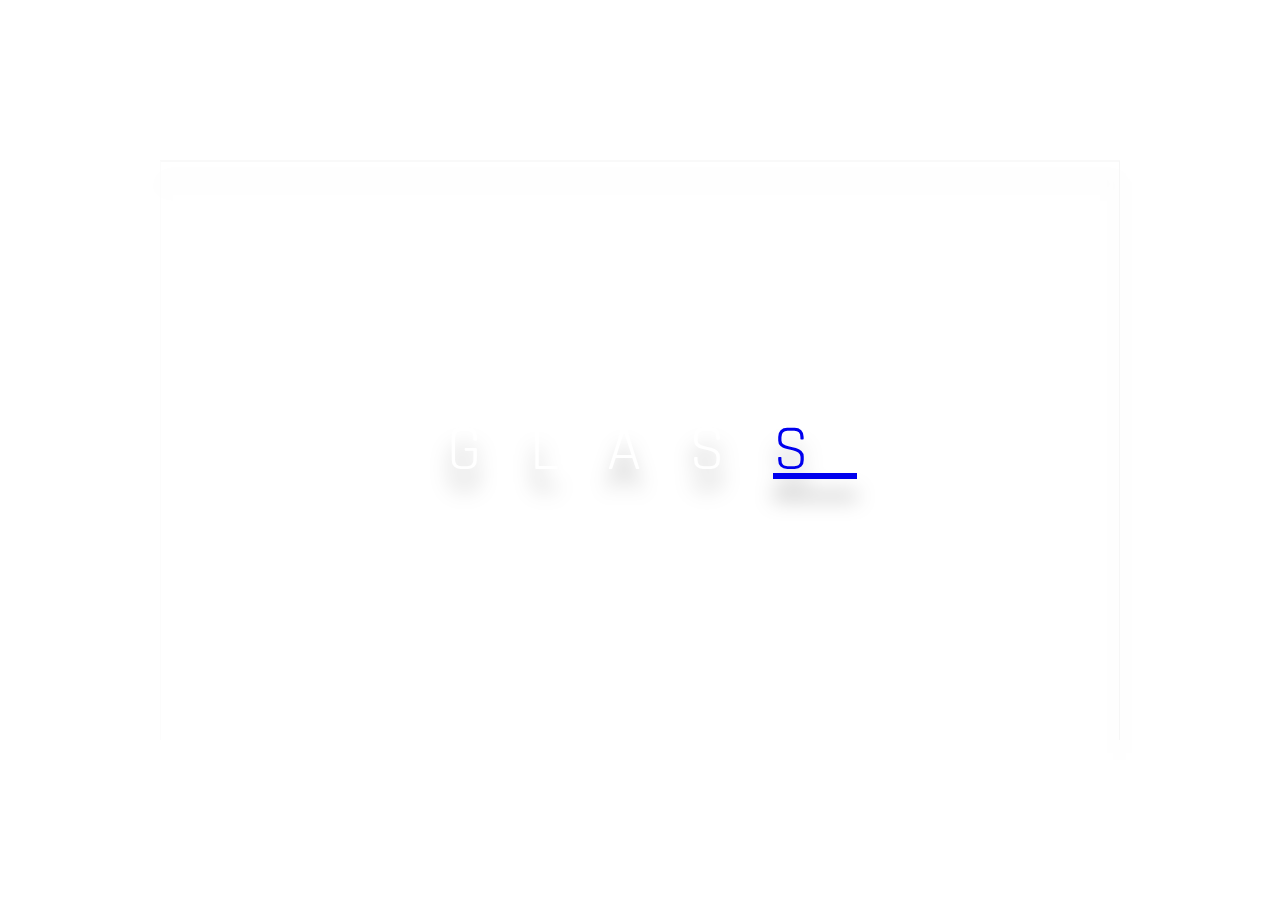
<file: index.html>
<!DOCTYPE html>
<html lang="en">
<head>
  <meta charset="UTF-8">
  <meta name="viewport" content="width=device-width, initial-scale=1.0">
  <meta http-equiv="X-UA-Compatible" content="ie=edge">
  <link rel="stylesheet" href="./styles.css">
  <title>Document</title>
</head>
<body>
  <div class="drop-shadow">
    <div class="glass"></div>
    <span>GLAS<a href="./pwa-go/index.html">S</a></span>
  </div>
</body>
</html>
</file>
<file: styles.css>
@import url("https://fonts.googleapis.com/css?family=Rajdhani:300&display=swap");
body, html {
  height: 100%;
  margin: 0;
  padding: 0;
}

body {
  display: flex;
  justify-content: center;
  align-items: center;
  background-image: url("https://s3-us-west-2.amazonaws.com/s.cdpn.io/1376484/jess-harding-lqT6NAmTaiY-unsplash.jpg");
  background-size: cover;
  background-position: center;
  font-family: "Rajdhani", sans-serif;
}

*, *:before, *:after {
  box-sizing: border-box;
}

.glass {
  height: 80%;
  width: 60%;
  background-image: url("https://s3-us-west-2.amazonaws.com/s.cdpn.io/1376484/jess-harding-lqT6NAmTaiY-unsplash.jpg");
  background-size: cover;
  background-position: center;
  clip-path: inset(10em);
  filter: blur(10px);
  display: flex;
  justify-content: center;
  align-items: center;
}

.drop-shadow {
  height: 100%;
  width: 100%;
  filter: drop-shadow(0px 20px 10px rgba(0, 0, 0, 0.3));
  display: flex;
  justify-content: center;
  align-items: center;
}
.drop-shadow:before {
  display: block;
  content: "";
  position: absolute;
  top: 10em;
  height: calc(100% - 20em);
  width: calc(100% - 20em);
  border-top: 2px solid rgba(225, 225, 225, 0.2);
  border-left: 1px solid rgba(225, 225, 225, 0.1);
  border-right: 1px solid rgba(225, 225, 225, 0.3);
  z-index: 2;
}
.drop-shadow > span {
  position: absolute;
  z-index: 5;
  color: white;
  font-size: 4em;
  letter-spacing: 0.75em;
  padding-left: 0.375em;
}

@media (max-width: 980px) {
  .glass {
    clip-path: inset(5em);
  }

  .drop-shadow:before {
    top: 5em;
    width: calc(100% - 10em);
  }
  .drop-shadow > span {
    font-size: 4em;
  }
}
@media (max-width: 640px) {
  .drop-shadow > span {
    font-size: 2em;
  }
}

/*# sourceMappingURL=styles.css.map */
</file>
